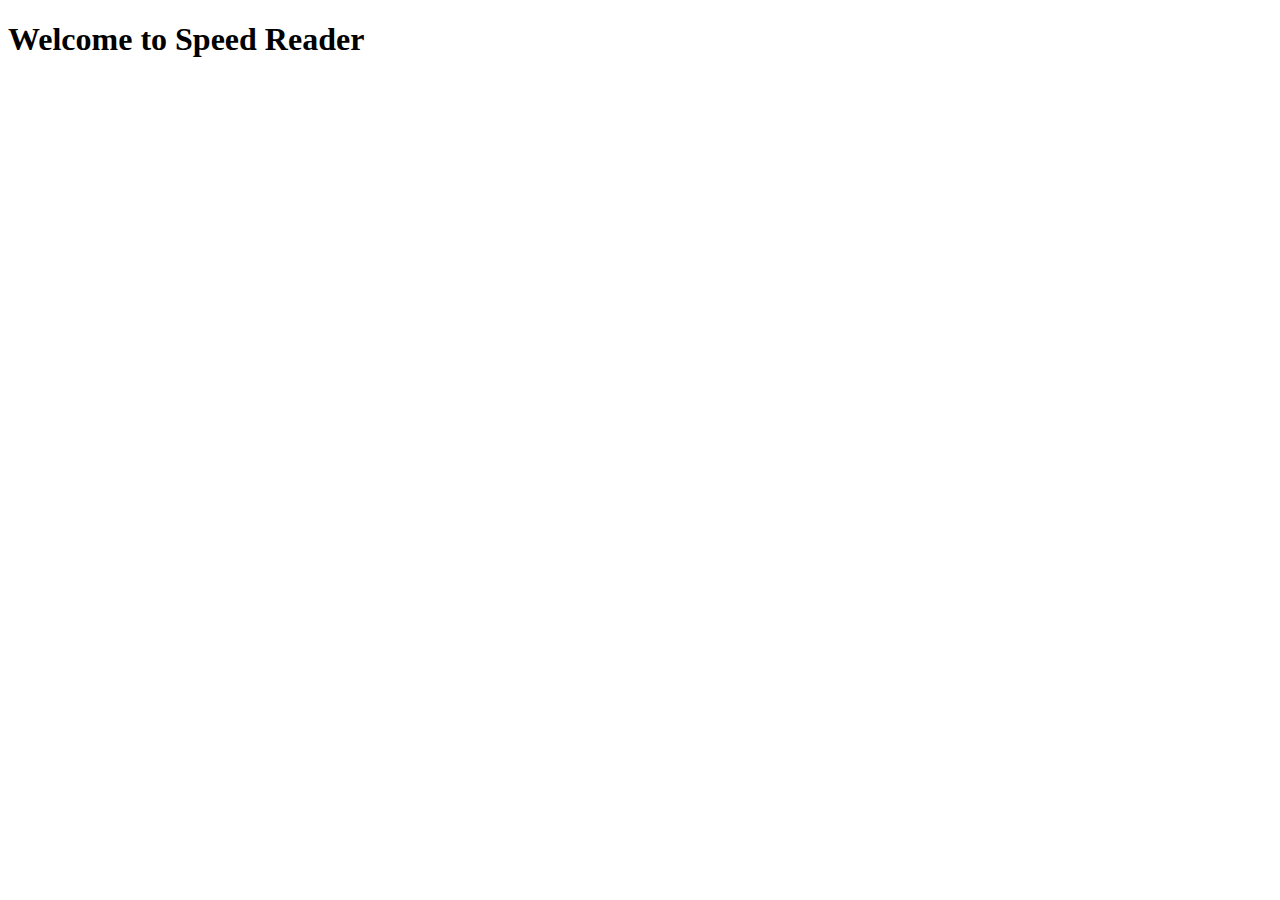
<file: speed reader/index.html>
<!DOCTYPE html>
<html lang="en">
<head>
  <meta charset="UTF-8">
  <title>Speed Reader</title>
</head>
<body>
  <h1>Welcome to Speed Reader</h1>
  <h2 id ="countdown"></h2>
  <h3 id = "messages"></h3>

  <script src="new-script.js">

  </script>
  
</body>
</html>
</file>
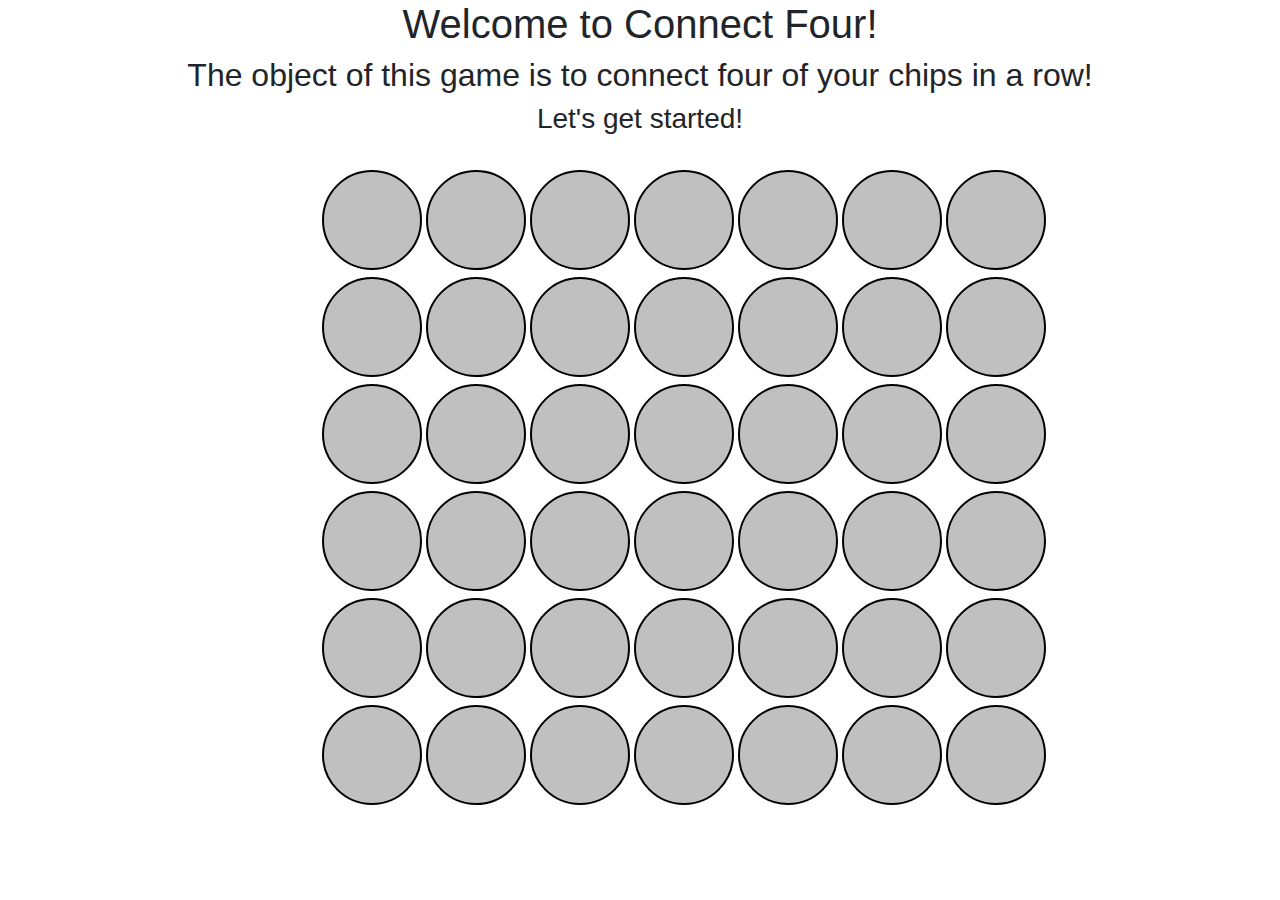
<file: connect-four-game/connect-four.html>
<!DOCTYPE html>
<html lang="en">
<head>
    <meta charset="UTF-8">
    <meta name="viewport" content="width=device-width, initial-scale=1.0">
    <link rel="stylesheet" href="style.css">
    <script
    src="http://code.jquery.com/jquery-3.4.1.js"
    integrity="sha256-WpOohJOqMqqyKL9FccASB9O0KwACQJpFTUBLTYOVvVU="
    crossorigin="anonymous"></script>
    <link 
    rel="stylesheet" 
    href="https://stackpath.bootstrapcdn.com/bootstrap/4.4.1/css/bootstrap.min.css" integrity="sha384-Vkoo8x4CGsO3+Hhxv8T/Q5PaXtkKtu6ug5TOeNV6gBiFeWPGFN9MuhOf23Q9Ifjh" 
    crossorigin="anonymous">
    <title>Connect Four Game</title>
</head>
<body>
    <h1>Welcome to Connect Four!</h1>
    <h2>The object of this game is to connect four of your chips in a row!</h2>
    <h3 id="nameline">Let's get started!</h3>
    <br>
    <table class="field">
        <tr class="row1">
            <td><button type="button"></button></td>
            <td><button type="button"></button></td>
            <td><button type="button"></button></td>
            <td><button type="button"></button></td>
            <td><button type="button"></button></td>
            <td><button type="button"></button></td>
            <td><button type="button"></button></td>
        </tr>
        <tr class="row2">
            <td><button type="button"></button></td>
            <td><button type="button"></button></td>
            <td><button type="button"></button></td>
            <td><button type="button"></button></td>
            <td><button type="button"></button></td>
            <td><button type="button"></button></td>
            <td><button type="button"></button></td>
        </tr>
        <tr class="row3">
            <td><button type="button"></button></td>
            <td><button type="button"></button></td>
            <td><button type="button"></button></td>
            <td><button type="button"></button></td>
            <td><button type="button"></button></td>
            <td><button type="button"></button></td>
            <td><button type="button"></button></td>
        </tr>
        <tr class="row4">
            <td><button type="button"></button></td>
            <td><button type="button"></button></td>
            <td><button type="button"></button></td>
            <td><button type="button"></button></td>
            <td><button type="button"></button></td>
            <td><button type="button"></button></td>
            <td><button type="button"></button></td>
        </tr>
        <tr class="row5">
            <td><button type="button"></button></td>
            <td><button type="button"></button></td>
            <td><button type="button"></button></td>
            <td><button type="button"></button></td>
            <td><button type="button"></button></td>
            <td><button type="button"></button></td>
            <td><button type="button"></button></td>
        </tr>
        <tr class="row6">
            <td><button type="button"></button></td>
            <td><button type="button"></button></td>
            <td><button type="button"></button></td>
            <td><button type="button"></button></td>
            <td><button type="button"></button></td>
            <td><button type="button"></button></td>
            <td><button type="button"></button></td>
        </tr>
    </table>

    
       
    <!--
    <div class="row">
        <div class="col-md-2"></div>
        <div id="column1" class="col-md-1">
            <span class="dot"></span>
            <span class="dot"></span>
            <span class="dot"></span>
            <span class="dot"></span>
            <span class="dot"></span>
            <span class="dot"></span>
        </div>
        <div id="column2" class="col-md-1">
            <span class="dot"></span>
            <span class="dot"></span>
            <span class="dot"></span>
            <span class="dot"></span>
            <span class="dot"></span>
            <span class="dot"></span>
        </div>
        <div id="column3" class="col-md-1">
            <span class="dot"></span>
            <span class="dot"></span>
            <span class="dot"></span>
            <span class="dot"></span>
            <span class="dot"></span>
            <span class="dot"></span>
        </div>
        <div id="column4" class="col-md-1">
            <span class="dot"></span>
            <span class="dot"></span>
            <span class="dot"></span>
            <span class="dot"></span>
            <span class="dot"></span>
            <span class="dot"></span>
        </div>
        <div id="column5" class="col-md-1">
            <span class="dot"></span>
            <span class="dot"></span>
            <span class="dot"></span>
            <span class="dot"></span>
            <span class="dot"></span>
            <span class="dot"></span>
        </div>
        <div id="column6" class="col-md-1">
            <span class="dot"></span>
            <span class="dot"></span>
            <span class="dot"></span>
            <span class="dot"></span>
            <span class="dot"></span>
            <span class="dot"></span>
        </div>
        <div id="column7" class="col-md-1">
            <span class="dot"></span>
            <span class="dot"></span>
            <span class="dot"></span>
            <span class="dot"></span>
            <span class="dot"></span>
            <span class="dot"></span>
        </div>
        
    </div>
    -->


    <script src=connect-four.js></script>
    
</body>
</html>
</file>
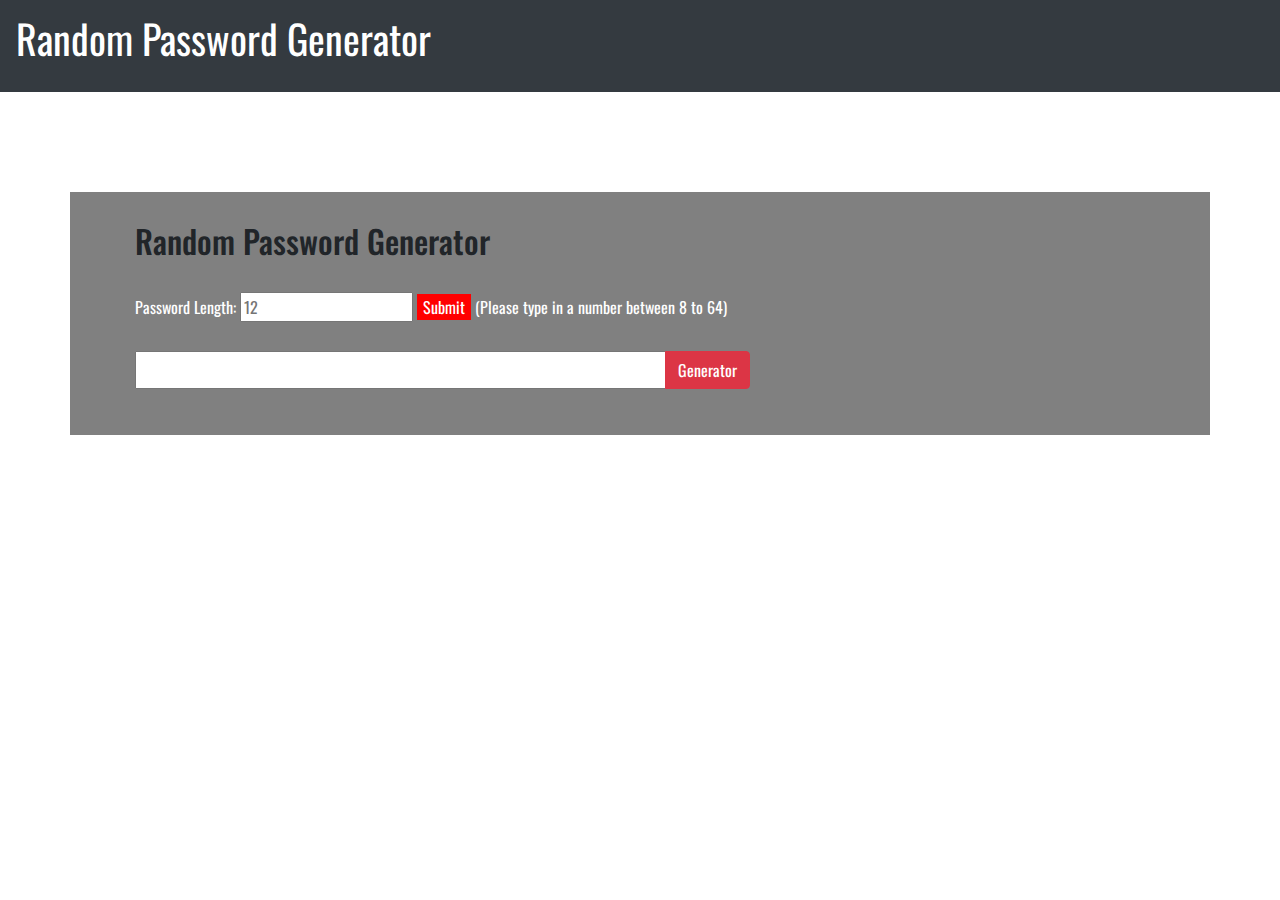
<file: Password-generator/password-g.html>
<!DOCTYPE html>
<html lang="en">
<head>
    <meta charset="UTF-8">
    <meta name="viewport" content="width=device-width, initial-scale=1.0">
    <link rel="stylesheet" href="https://stackpath.bootstrapcdn.com/bootstrap/4.4.1/css/bootstrap.min.css" 
    integrity="sha384-Vkoo8x4CGsO3+Hhxv8T/Q5PaXtkKtu6ug5TOeNV6gBiFeWPGFN9MuhOf23Q9Ifjh" 
    crossorigin="anonymous">
    <link href="https://fonts.googleapis.com/css?family=Oswald&display=swap" rel="stylesheet">
    <link rel="stylesheet" href="style.css">
    <title>Random Password Generator</title>
</head>
<body>
    <nav class="navbar navbar-dark bg-dark">
        <header>Random Password Generator</p>
    </nav>
    
    <div class="container">
        <div class="col-md-2"></div>
        <div class="col-md-8">
            <h2>Random Password Generator</h2>
            <br />
            <form class="submit">
                <label>Password Length:</label>
                <input id="length" type="number" placeholder="12">
                <button id="lengthbutton" type="submit">Submit</button>
                <label>(Please type in a number between 8 to 64)</label>
            </form>
            <br />
            <div class="input-group mb-3">
                <input type="text" id="display">
                <div class="input-group-append">
                    <button id="generator" class="btn btn-danger">Generator</button>
                </div>
            </div>       
        </div>
    </div>
   

    <script
    src="https://code.jquery.com/jquery-3.4.1.js"
    integrity="sha256-WpOohJOqMqqyKL9FccASB9O0KwACQJpFTUBLTYOVvVU="
    crossorigin="anonymous"></script>
    <script src="password-generator.js"></script>
    
    
</body>
</html>
</file>
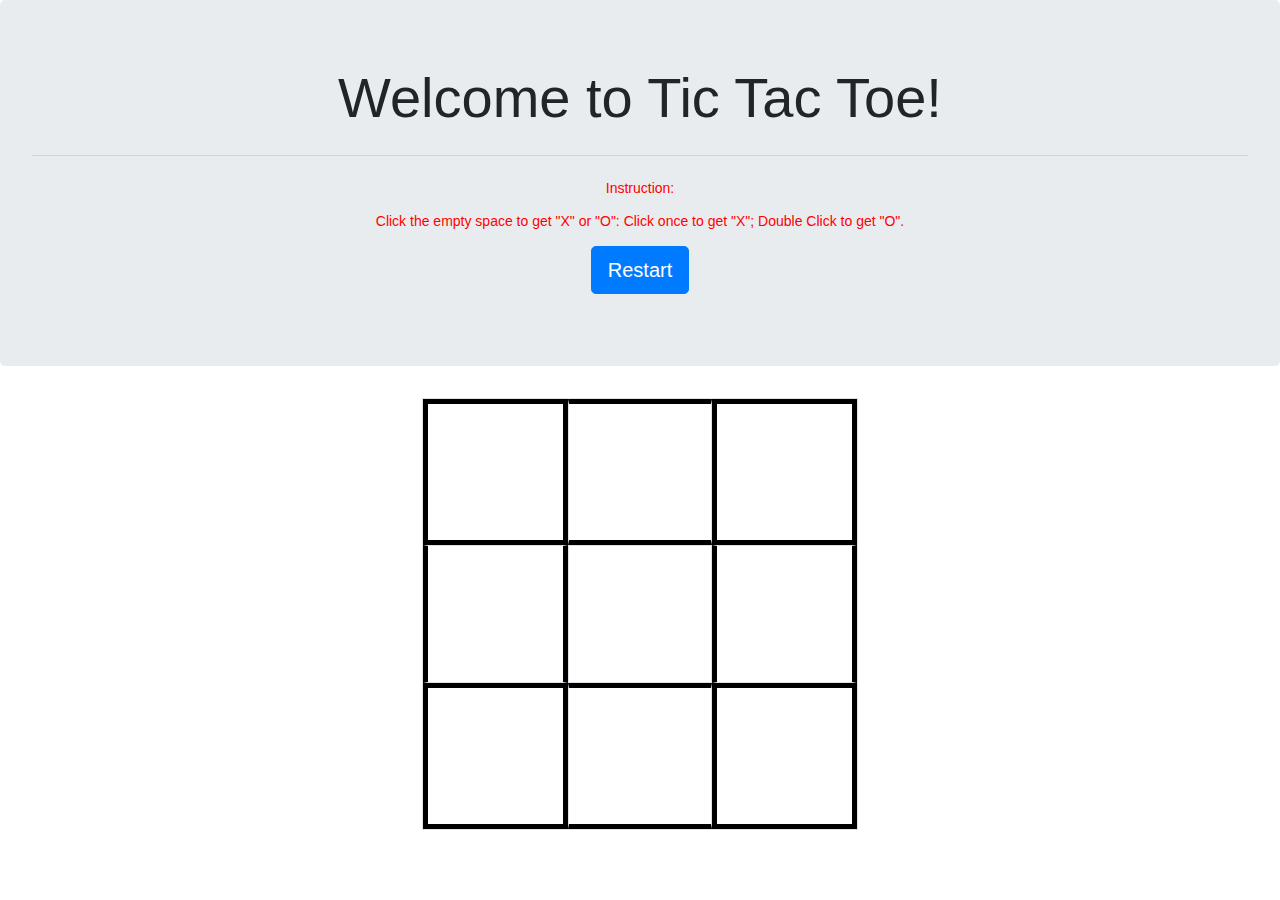
<file: tic-tac-toe/tic-tac-toe.html>
<!DOCTYPE html>
<html lang="en">
<head>
    <meta charset="UTF-8">
    <meta name="viewport" content="width=device-width, initial-scale=1.0">
    <title>Tic Tac Toe Game Practice</title>
    <link rel="stylesheet" 
    href="https://stackpath.bootstrapcdn.com/bootstrap/4.4.1/css/bootstrap.min.css" 
    integrity="sha384-Vkoo8x4CGsO3+Hhxv8T/Q5PaXtkKtu6ug5TOeNV6gBiFeWPGFN9MuhOf23Q9Ifjh" 
    crossorigin="anonymous">
    <link rel="stylesheet" href="style.css">
</head>
<body>
    <div class="jumbotron" style="text-align:center;">
        <h1 class="display-4">Welcome to Tic Tac Toe!</h1>
        <hr class="my-4">
        <h4>Instruction:</p>
        <h4>Click the empty space to get "X" or "O": Click once to get "X"; Double Click to get "O".</p>
        <button id="b" class="btn btn-primary btn-lg" type="button">Restart</button>
    </div>
    <div class="row">
        <div class="col-md-4"></div> 

        <!--<table align="center">
            <tr>
                <td id="one"></td>
                <td id="two"></td>
                <td id="three"></td>
            </tr>
            <tr>
                <td id="four"></td>
                <td id="five"></td>
                <td id="six"></td>
            </tr>
            <tr>
                <td id="seven"></td>
                <td id="eight"></td>
                <td id="nine"></td>
            </tr>
        </table>
        -->

        <div class="col-md-4 border" id="box" >
        <div class="row" style="text-align:center;" >
            <span class="col-md-4"><div class="game" id="one"><p style="visibility:hidden">O</p></div></span>
            <span class="col-md-4 border-left border-right"><div class="game" id="two"><p style="visibility:hidden">O</p></div></span>
            <span class="col-md-4 "><div class="game" id="three"><p style="visibility:hidden">O</p></div></span>
        </div>
        <div class="row" style="text-align:center;">
            <span class="col-md-4 border-top border-bottom"><div class="game" id="four"><p style="visibility:hidden">O</p></div></span>
            <span class="col-md-4 border-left border-right border-top border-bottom "><div class="game" id="five"><p style="visibility:hidden">O</p></div></span>
            <span class="col-md-4 border-top border-bottom"><div class="game" id="six"><p style="visibility:hidden">O</p></div></span>
        </div>
        <div class="row" style="text-align:center;">
            <span class="col-md-4"><div class="game" id="seven"><p style="visibility:hidden">O</p></div></span>
            <span class="col-md-4 border-left border-right"><div class="game" id="eight"><p style="visibility:hidden">O</p></div></span>
            <span class="col-md-4"><div class="game" id="nine"><p style="visibility:hidden">O</p></div></span>
        </div>
        </div> 

    </div>
    
    <script src="tic-tac-toe.js"></script>

    
</body>
</html>
</file>
<file: connect-four-game/style.css>
h1{
    text-align:center;
    font-size:150px;
    line-height:20px;
}

h2{
    text-align:center;
}

h3{
    text-align:center;
}

.dot {
    height:100px;
    width:100px;
    background-color:grey;
    border-radius:50%;
    display:inline-block;
    border:5px solid black;
}

table {
    margin-left:25%;
}

.field button {
    background-color:#c0c0c0;
    height:100px;
    width:100px;
    border:2px solid black;
    margin:1px;
    border-radius:50%;
}
</file>
<file: Password-generator/style.css>
body {
    font-family: 'Oswald', sans-serif;
}
header {
    color:white;
    font-size:40px;
    font-style:bold;  
}
.container {
    background-color:grey;
    padding:30px 50px 30px 50px;
    margin-top:100px;
}

.slider {
    width:100%;
    opacity: 0.7;
    -webkit-transition: .2s;
    transition: opacity .2s;
}

p {
    color:black;
    font-size:20px;
    text-align:center;
}

#display {
    width:80%;
}

#lengthbutton {
    background-color:red;
    border-style: none;
    font-style:bold;
    color:white;
}

.submit {
    color:white;
}
</file>
<file: tic-tac-toe/style.css>
td {
      height:150px;
      width:150px;
      text-align:center;
      border:5px solid black;
      font-size:100px;
  }
  h4 {
    font-size:14px;
    color:red;
  }
  span {
    border:5px solid black;
    font-size:80px;
  }
</file>
